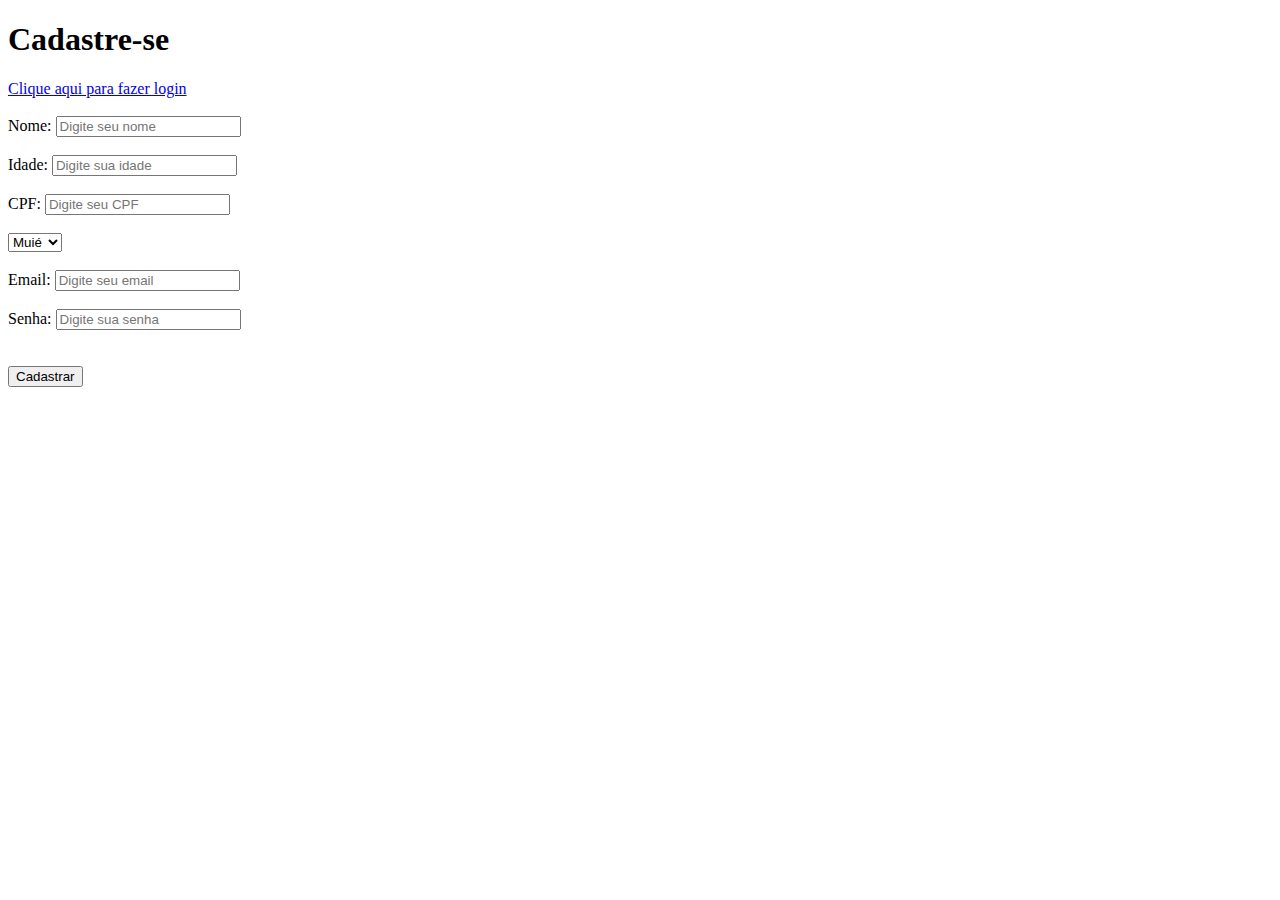
<file: form-cadastro.html>
<!DOCTYPE html>
<html lang="pt-br">
<head>
    <meta charset="UTF-8">
    <meta name="viewport" content="width=device-width, initial-scale=1.0">
    <title>CADASTRO</title>
    <link rel="stylesheet" href="formcadastro.css">
    <link href="https://cdn.jsdelivr.net/npm/bootstrap@5.3.6/dist/css/bootstrap.min.css" rel="stylesheet" integrity="sha384-4Q6Gf2aSP4eDXB8Miphtr37CMZZQ5oXLH2yaXMJ2w8e2ZtHTl7GptT4jmndRuHDT" crossorigin="anonymous">
</head>
<body>
        <h1 class = "text-center">Cadastre-se</h1>
    <a href="form-login.html">Clique aqui para fazer login</a>
    <br><br>
    <form>
        <label for="text" class = "text-center"></label>Nome: <input type = "text" placeholder = "Digite seu nome" required> 
        <br><br>
        <label for="text"></label>Idade: <input type = "text" placeholder = "Digite sua idade" required> 
        <br><br>
        <label for="text"></label>CPF: <input type = "text" placeholder = "Digite seu CPF" required> 
        <br><br>
        <select>
            <option value = "Gênero">Muié</option>
            <option value = "Gênero">Homi</option>
        </select>
        <br><br>
        <label for="email"></label>Email: <input type = "email" placeholder = "Digite seu email" required>
        <br><br>
        <label for="password"></label>Senha: <input type = "password" placeholder = "Digite sua senha" required>
        <br><br><br>

        <button>Cadastrar</button>
    </form>

</body>
</html>
</file>
<file: formcadastro.css>
h1 {
    align-items: center;

}
form {
    align-items: center;
}
label{
    align-items: center;
}
input{
    align-items: center;
}
</file>
